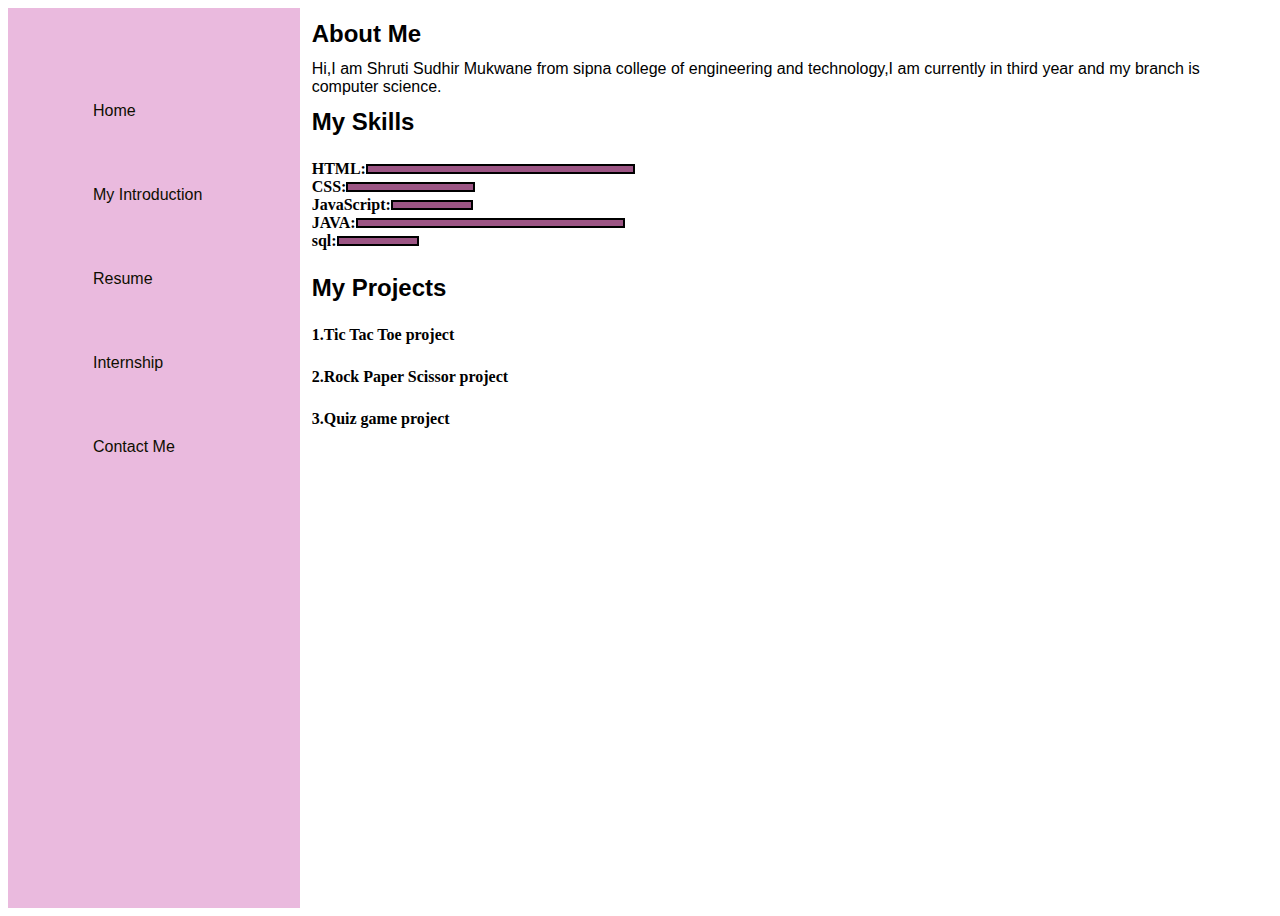
<file: Intro.html>
<!DOCTYPE html>
<html lang="en">
<head>
    <meta charset="UTF-8">
    <meta name="viewport" content="width=device-width, initial-scale=1.0">
    <title>Shruti's Portfolio</title>
    <link rel="stylesheet"href="styles.css">
</head>
<body>
    <div class="container">
    
    <div class="sidebar">
        
        <nav>
            <ul>
                <li><a href="/">Home</a></li>
                <li><a href="/Intro.html"> My Introduction</a></li>
                <li><a href="/resume.html">Resume</a></li>
                <li><a href="/intern.html">Internship</a></li>
                <li><a href="/contact.html">Contact Me</a></li>
            </ul>
        </nav>
    </div>
   <div class="main">
    <div class="intro">

            <h2>About Me</h2>
            <p>Hi,I am Shruti Sudhir Mukwane from sipna college of engineering and technology,I am currently in third year and my branch is computer science.</p>
            <h2>My Skills</h2>
            <div class="skillcontainer">
                <div class="skillitem">HTML: <div class="skill hundred"></div></div>
                <div class="skillitem">CSS: <div class="skill fifty"></div></div>
                <div class="skillitem">JavaScript: <div class="skill t5"></div></div>
                <div class="skillitem">JAVA: <div class="skill hundred"></div></div>
                <div class="skillitem">sql: <div class="skill t5"></div></div>
            </div>
            <!--TODO: create a galarry for my projects-->
            <h2>My Projects</h2>
            <div class="Project">
                <div class="proitem">1.Tic Tac Toe project</div>
                <div class="proitem">2.Rock Paper Scissor project</div>
                <div class="proitem">3.Quiz game project</div>


            </div>

        </div>
        </div>
        <div >

        </div>
    </div>
   </div> 
</div>   
</body>
</html>
</file>
<file: styles.css>
<style>
  @import url('https://fonts.googleapis.com/css2?family=Poppins:wght@300;400;700&display=swap');
</style>
<style>
  @import url('https://fonts.googleapis.com/css2?family=Source+Code+Pro:wght@200&display=swap');
</style>


*{
    margin: 0;
    padding: 0;
}

.sidebar{
    background-color: rgb(234, 186, 222);
    font-family: 'Poppins', sans-serif;
    height: 100vh;
    width: 30vw;
}
.sidebar nav{
    padding: 45px;
}
.sidebar nav li{
    list-style: none;
    font-style:30px ;
    padding: 33px 0;   

}
.sidebar nav li a{
    text-decoration: none;
    color: rgb(14, 14, 1);
}

.main{
    /*background-color: rgb(94, 94, 144);*/
    width: 100vw;
}
.container{
    display: flex;
}
.infoContainer{
    /*background-color: rgb(104, 104, 144);*/
    height: 58vh;
    width: 400vh;
    margin: 144px auto;
    display: flex;
    justify-content: space-around;
}


.infoContainer1{
    /*background-color: rgb(104, 104, 144);*/
    height: 58vh;
    width: 400vw;
    margin: 144px;
    display: flex;
    justify-content: space-evenly;
}
.infoContainer2{
    /*background-color: rgb(104, 104, 144);*/
    height: 58vh;
    width: 400vw;
    margin: 144px;
    display: flex;
    justify-content: space-evenly;
}


.devInfo{
    display: flex;
    justify-content: center;
    flex-direction: column;
    font-family: 'Source Code Pro', monospace;
}
.hello{
    font-size: 65px;
}
.Name{
    font-size: 50px;
    font-weight: bold;
    font-family: 'Poppins', sans-serif;

}
.About{
    font-size: 40px;
}
.MoreAbout{
    margin-top: 23px;
    font-size: 22px;
    font-family: 'Poppins', sans-serif;

}
.buttons{
    margin-top: 34px;
}

.buttons button{
    padding: 9px 14px;
    border-radius: 22px;
    color: rgb(17, 17, 1);
    background-color: rgb(235, 166, 210);
    font-weight: 23px;
    font-size: 21px;
    margin: 0 3px;
    cursor: pointer;
}

.buttons button:hover{
    background-color: rgb(17, 17, 1);
    color: rgb(235, 166, 210); 
}
.devpic img{
width: 400px;
height: 58vh;
}
.intropic img{
    width: 500px;
    height: 40vh;
    }
.resumepic img{
    width: 600px;
    height: 60vh;
}
.internpic img{
    width: 400px;
    height:58vh
}
.contactform{
    padding-top: 144px;
    padding:0 34px;
    font-family: 'Poppins', sans-serif;
   

}
.contactform h1{
    font-family: 'Source Code Pro', monospace;
    padding: 12px 0;

}
.contactform  form div{
    padding: 10px 0;
    display: flex;
    flex-direction: column;
}
.contactform  form div input{
    width: 26vw;
    border-radius: 5px;
    margin: 6px 0 0;
    padding: 3px;
}
#emailHelp{
    font-size: 9px;
    color: rgb(43, 5, 36);
    margin: 0 5px;
}
#form-check{
    flex-direction: row;

}
#form-check input{
    width: 24px;
    margin:3px 0;

}
.intro h2{
    font-family: 'Poppins', sans-serif;
    margin: 12px;
   

}

.intro p{
    font-family: 'Poppins', sans-serif;
    margin: 12px;
}
.skillcontainer{
    padding: 12px;
}

.skillitem{
    display: flex;
    align-items: center;
    font-weight: 900;
}



.skill{
    width: 265px;
    height: 6px;
    background-color: rgb(156, 85, 132);
    border: 2px solid black;
}
.hundred{
    width: 265px;
}

.fifty{
    width: 125px;
}

.t5{
    width: 78px;
}
.project{
    padding: 12px;
}

.proitem{
    padding: 12px;
    list-style: circle;
    font-weight: 900;
}











































































































































}
</file>
